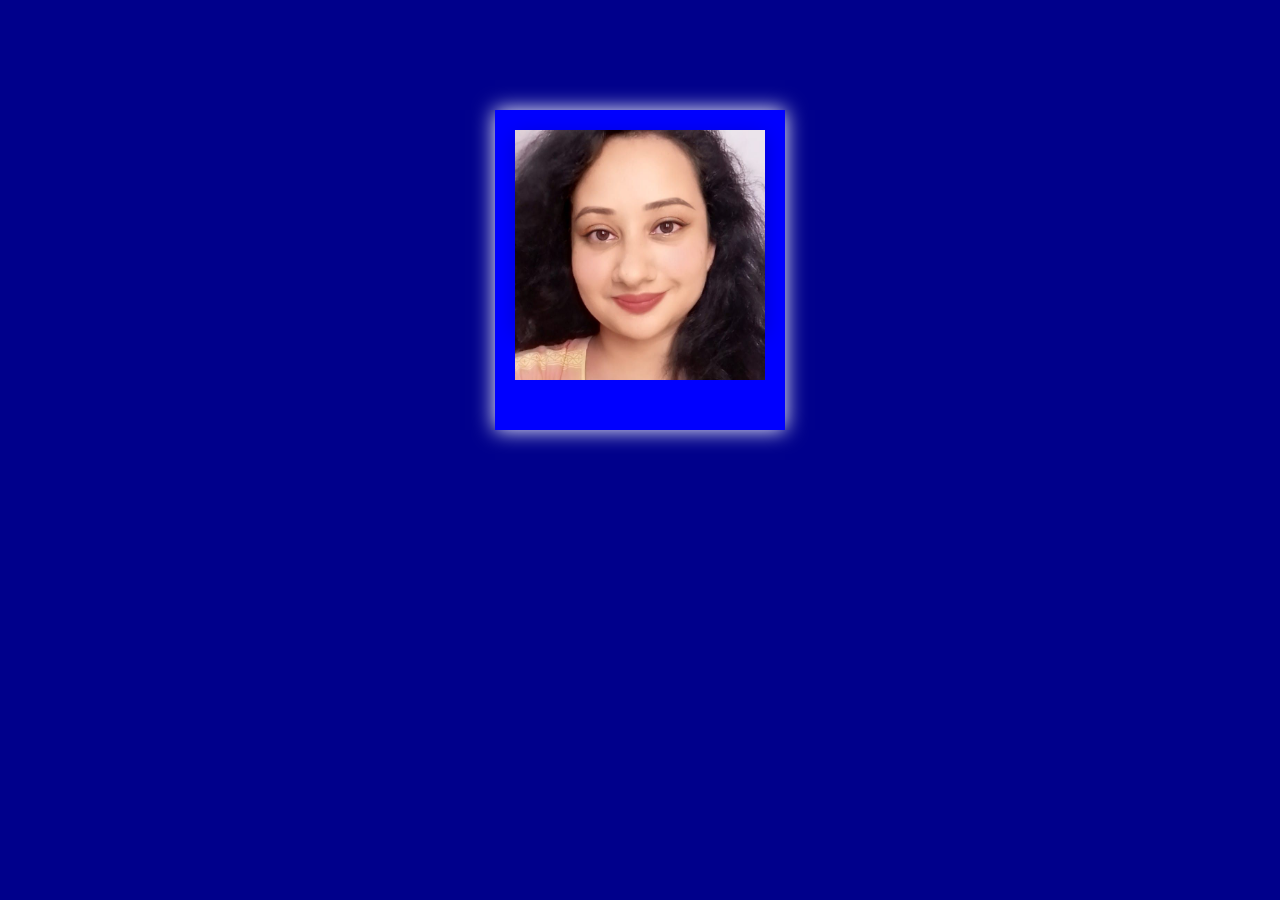
<file: index.html>
<!DOCTYPE html>
<html lang="en">
<head>
    <meta charset="UTF-8">
    <meta http-equiv="X-UA-Compatible" content="IE=edge">
    <meta name="viewport" content="width=device-width, initial-scale=1.0">
    <link rel="stylesheet" href="https://cdnjs.cloudflare.com/ajax/libs/font-awesome/6.1.1/css/all.min.css" integrity="sha512-KfkfwYDsLkIlwQp6LFnl8zNdLGxu9YAA1QvwINks4PhcElQSvqcyVLLD9aMhXd13uQjoXtEKNosOWaZqXgel0g==" crossorigin="anonymous" referrerpolicy="no-referrer" />
    <title>Document</title>
    <link rel="stylesheet" href="style.css">
</head>
<body>
    <div class="container">
        <div class="card">
            <div class="imgbox">
                <img src="./image/d.jpg" alt="image of me">
            </div>
            <div class="content">
                <div class="text">
                <h2>Sanjid Ara</h2>
                <p>Web Designer Sanjid Ara. Lives in Dhaka Bangladesh.</p>
                <a href="info.html">More info..</a> 
            </div>
            </div>
        </div>
    </div>
</body>
</html>
</file>
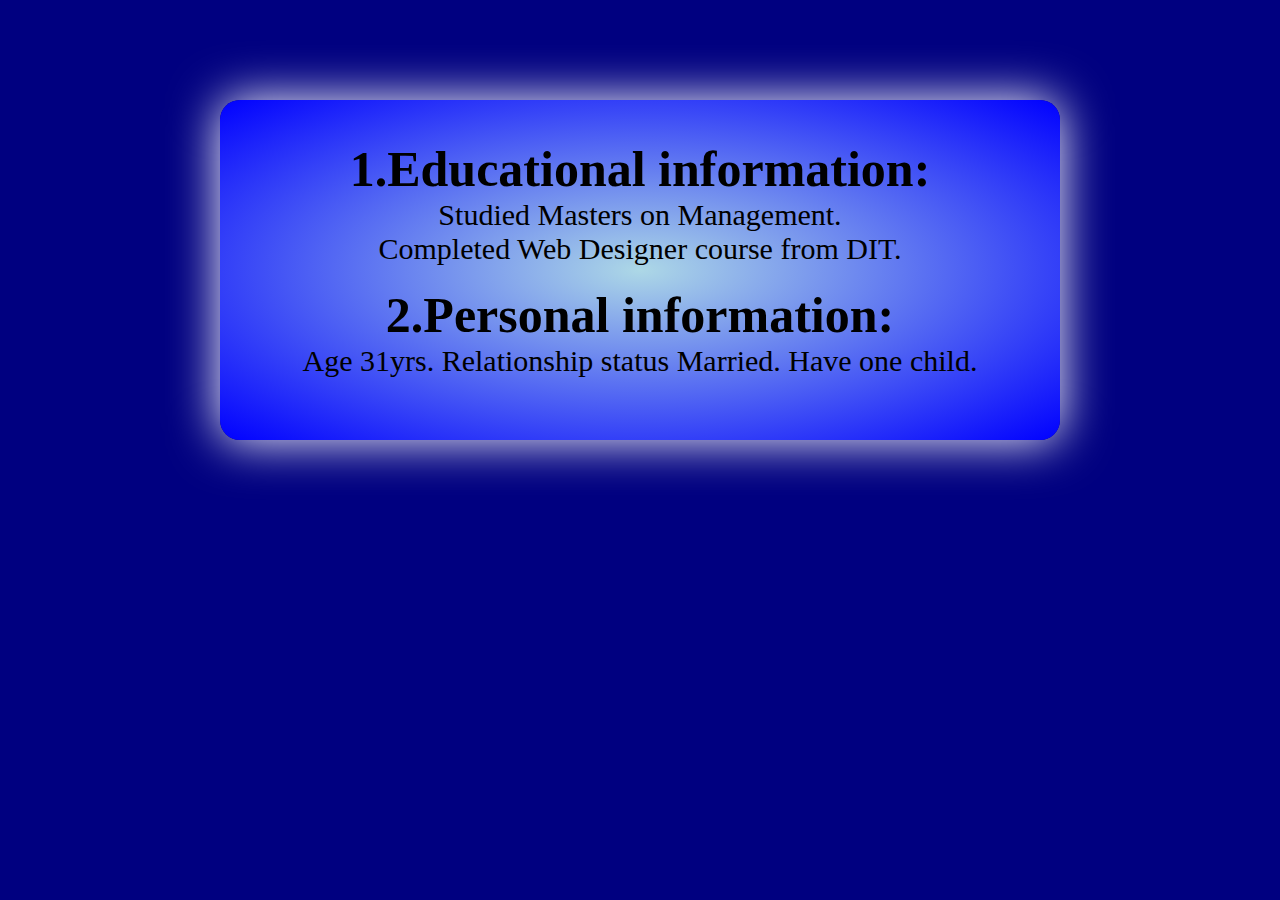
<file: info.html>
<!DOCTYPE html>
<html lang="en">
<head>
    <meta charset="UTF-8">
    <meta http-equiv="X-UA-Compatible" content="IE=edge">
    <meta name="viewport" content="width=device-width, initial-scale=1.0">
    <title>info</title>
    <link rel="stylesheet" href="./info.css">
</head>
<body>
    <div class="info">
        <h2>1.Educational information:</h2>
        <p>Studied Masters on Management. <br>Completed Web Designer course from DIT.</p>
        <h2>2.Personal information:</h2>
        <p>Age 31yrs. Relationship status Married. Have one child.</p>
    </div>
</body>
</html>
</file>
<file: style.css>
*{
    padding: 0%;
    margin: 0%;
    font-family: 'poppins', sans-serif;
}
body{
    display: flex;
    justify-content: center;
    align-items: center;
    background: darkblue;
}
.container{
    position: relative;
    top: 80px;
    width: 1100px;
    display: flex;
    justify-content: center;
    padding: 30px;
}
.container .card{
    width: 250px;
    height: 280px;
    background: blue;
    display: flex;
    flex-direction: row;
    box-shadow: 0px 0px 20px white;
    transition: 0.3s ease-in-out;
    padding: 20px;
}
.container .card:hover{
    width: 650px;
    height: 260px;
   
}
.container .card .imgbox{
    width: 260px;
    height: 200px;
    box-shadow: 0 5px 20px rgb(0,0,0,0.2);
}
.container .card .imgbox img{
    width: 250px;
    height: 250px;
}
.container .card .content{
    height: 220px;
    width: 400px;
    position: relative;
    top: 20px;
    text-align: center;
    color: #111;
    visibility: hidden;
    transition: 0.3s ease-in-out;
}
.container .card:hover .content{
    visibility: visible;
    transition-delay: 0.3s;
    background-image: radial-gradient(lightblue,blue);
}
.content h2{
     margin-top: 20px;
     margin-bottom: 20px;
     font-style: italic;
     font-size: 50px;
     text-shadow: 0px 1px 10px white;
}
.content p{
    font-weight: 600;
    margin-bottom: 20px;
}
.content a{
    text-decoration: none;
    color: red;
    font-weight: 600;
}
.content a:hover{
    background-color: yellow;
    padding: 15px 20px;
    border-radius: 30px 30px;
}
</file>
<file: info.css>
*{
    padding: 0%;
    margin: 0%;
}
body{
    background-color:navy;
}
.info{
    background-image: radial-gradient(lightblue,blue);
    height: 300px;
    width: 800px;
    margin: auto;
    margin-top: 100px;
    padding: 20px;
    box-shadow: 0px 0px 50px white;
    border-radius: 20px;
}
h2{
    text-align: center;
    margin-top: 20px;
    font-size: 50px;
}
p{
    text-align: center;
    font-size: 30px;
    
}
</file>
